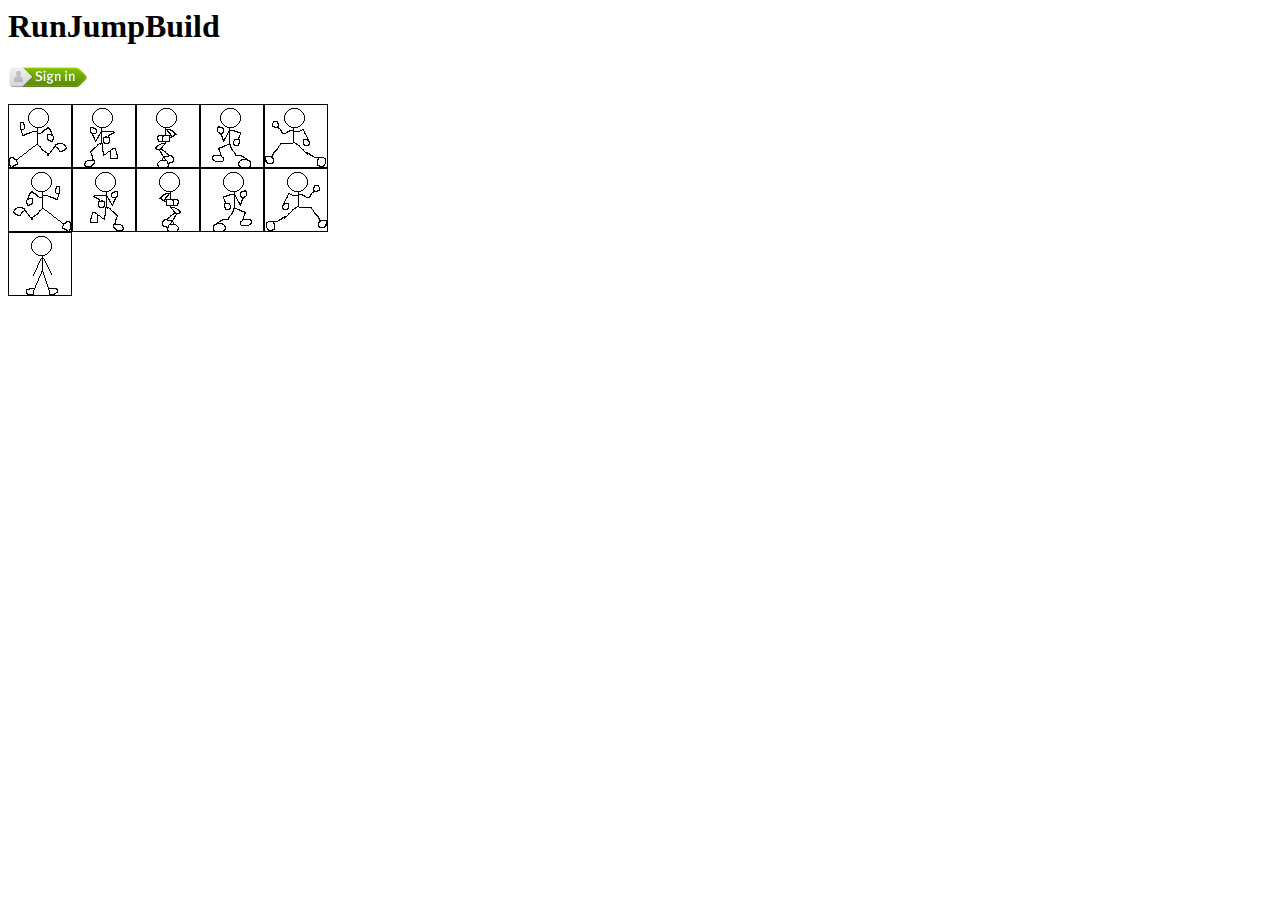
<file: index.html>
<html>
<head>
<title>RunJumpBuild</title>
<script src="https://browserid.org/include.js" type="text/javascript"></script>
<script src="jquery.js" type="text/javascript"></script>
<script src="login.js" type="text/javascript"></script>
</head>
<body>
<h1>RunJumpBuild</h1>
<p><img src="sign_in_green.png" onclick="doBrowserIdLogin();"/></p>
<p id="debug"></p>
<img src="running_human_frames.png"/>
</body>
</html>
</file>
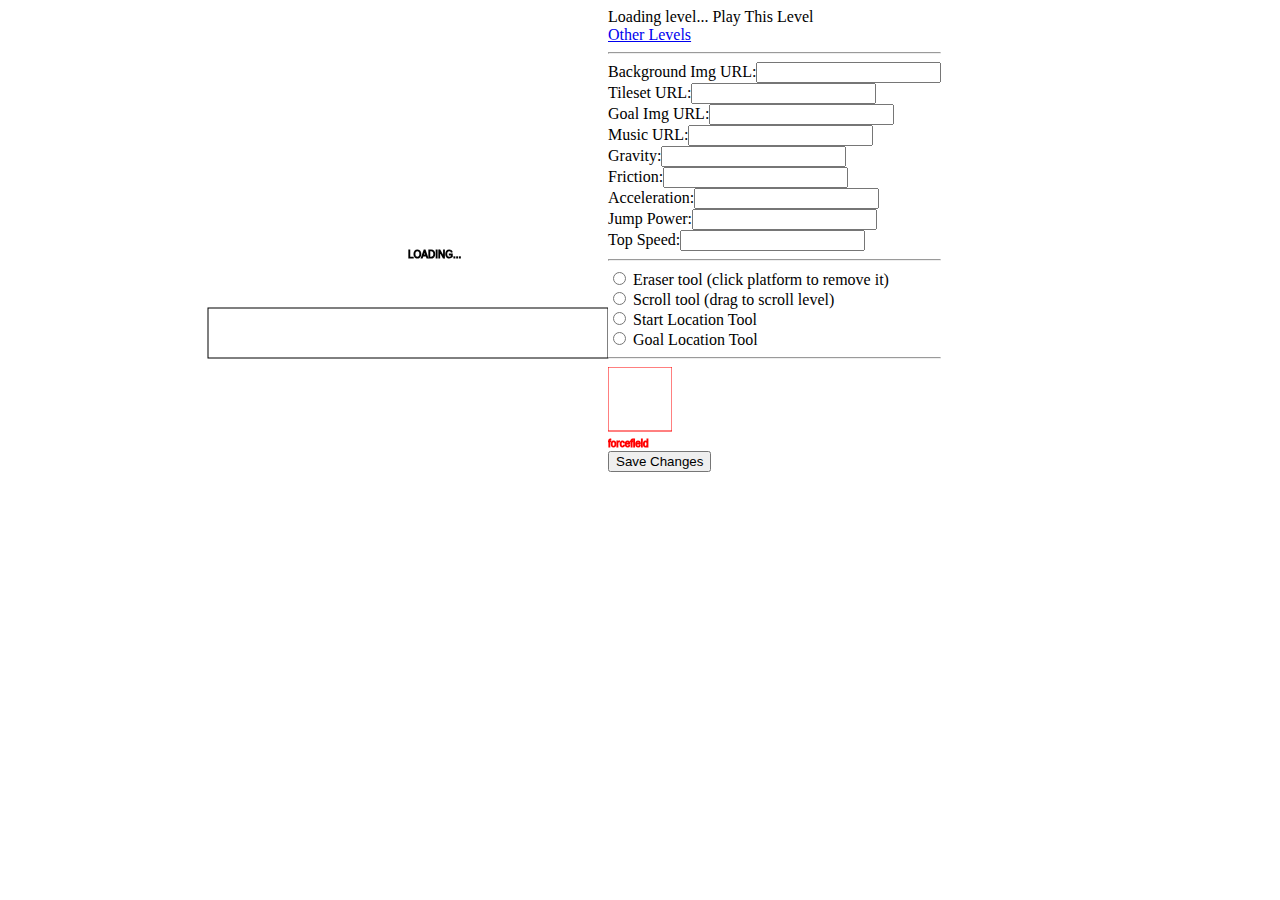
<file: designer.html>
<html>
<head>
  <title>RunJumpBuild - Level Designer</title>
  <script src="jquery.js"></script>
  <script src="webclient_utils.js"></script>
  <script src="webrunner-world.js"></script>
  <script src="webrunner-mobs.js"></script>
  <script src="webrunner-edit.js"></script>
</head>
<body>
  <canvas style="float: left" id="design-canvas" 
	  width="600" height="400"></canvas>
  <div id="tools" style="float:left">
    <span id="debug"></span>
    <a id="play-this">Play This Level</a><br/>
    <a href="listlevels.py">Other Levels</a><br/>
    <hr/>
    <label for="level-bg-url">Background Img URL:</label><input type="text" id="level-bg-url"/><br>
    <label for="level-tileset-url">Tileset URL:</label><input type="text" id="level-tileset-url"/><br>
    <label for="level-goal-url">Goal Img URL:</label><input type="text" id="level-goal-url"/><br>
    <label for="level-music-url">Music URL:</label><input type="text" id="level-music-url"/><br>
    <label for="gravity">Gravity:</label><input type="text" id="gravity"/><br>
    <label for="friction">Friction:</label><input type="text" id="friction"/><br>
    <label for="acceleration">Acceleration:</label><input type="text" id="acceleration"/><br>
    <label for="jump-power">Jump Power:</label><input type="text" id="jump-power"/><br>
    <label for="top-speed">Top Speed:</label><input type="text" id="top-speed"/><br>
    <hr/>
    <input type="radio" name="tools" value="eraser" id="eraser-tool"/>
    <label for="eraser-tool">Eraser tool (click platform to remove it)</label><br>
    <input type="radio" name="tools" value="scroll" id="scroll-tool"/>
    <label for="scroll-tool">Scroll tool (drag to scroll level)</label><br>
    <input type="radio" name="tools" value="start" id="start-tool"/>
    <label for="start-tool">Start Location Tool</label><br>
    <input type="radio" name="tools" value="goal" id="goal-tool"/>
    <label for="goal-tool">Goal Location Tool</label><br>
    <hr/>
    <div id="more-tools"></div>
    <button onclick="saveChanges();">Save Changes</button><br>
  </div>

</body>
</html>
</file>
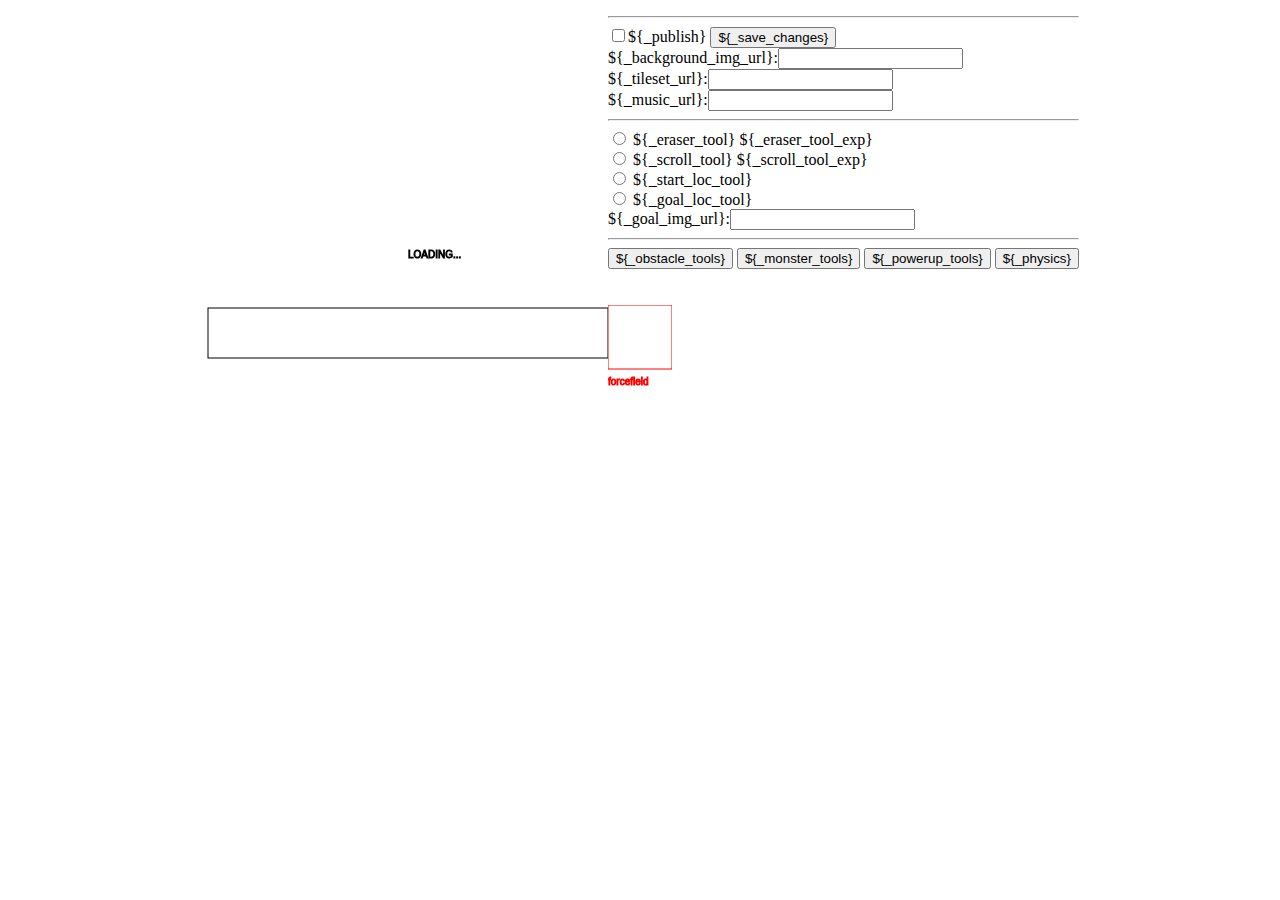
<file: editoffline.html>
<html>
<head>
  <meta http-equiv="content-type" content="text/html; charset=UTF-8">
  <title>RunJumpBuild &mdash; Offline Level Editor</title>
  <script src="jquery.js"></script>
  <script src="webclient_utils.js"></script>
  <script src="webrunner-world.js"></script>
  <script src="webrunner-mobs.js"></script>
  <script src="offline_level.js"></script>
  <script src="webrunner-edit.js"></script>
  <link href="editor.css" rel="stylesheet" type="text/css">
</head>
<body>
  <canvas style="float: left" id="design-canvas" 
	  width="600" height="400"></canvas>
  <div id="tools" style="float:left">
    <span id="debug"></span>
    <hr/>
    <input type="checkbox" id="publish"/><label for="publish">${_publish}</label>
    <button onclick="saveChanges();">${_save_changes}</button><br>
 
    <label for="level-bg-url">${_background_img_url}:</label><input type="text" id="level-bg-url"/><br>
    <label for="level-tileset-url">${_tileset_url}:</label><input type="text" id="level-tileset-url"/><br>
    <label for="level-music-url">${_music_url}:</label><input type="text" id="level-music-url"/><br>    
    <hr/>
    <input type="radio" name="tools" value="eraser" id="eraser-tool"/>
    <label for="eraser-tool">${_eraser_tool} ${_eraser_tool_exp}</label><br>
    <input type="radio" name="tools" value="scroll" id="scroll-tool"/>
    <label for="scroll-tool">${_scroll_tool} ${_scroll_tool_exp}</label><br>
    <input type="radio" name="tools" value="start" id="start-tool"/>
    <label for="start-tool">${_start_loc_tool}</label><br>
    <input type="radio" name="tools" value="goal" id="goal-tool"/>
    <label for="goal-tool">${_goal_loc_tool}</label><br>
    <label for="level-goal-url">${_goal_img_url}:</label><input type="text"     id="level-goal-url"/><br>
    <hr/>
    <div id="more-tools">
      <button onclick="showhide('more-obstacle-tools');">${_obstacle_tools} </button>
      <button onclick="showhide('more-monster-tools');">${_monster_tools}</button>
      <button onclick="showhide('more-powerup-tools');">${_powerup_tools}</button>
      <button onclick="showhide('physics-props');">${_physics}</button>
      <div id="more-obstacle-tools" class="hidden-panel">
      </div><br/>
      <div id="more-monster-tools" class="hidden-panel">
      </div><br/>
      <div id="more-powerup-tools" class="hidden-panel">
      </div><br/>
      <div id="physics-props" class="hidden-panel">
    <label for="gravity">${_gravity}:</label><input type="text" id="gravity"/><br>
    <label for="groundFriction">${_ground_friction}:</label><input type="text" id="groundFriction"/><br>
    <label for="airFriction">${_air_friction}:</label><input type="text" id="airFriction"/><br>
    <label for="groundAcceleration">${_ground_accel}:</label><input type="text" id="groundAcceleration"/><br>
    <label for="airAcceleration">${_air_accel}:</label><input type="text" id="airAcceleration"/><br>
    <label for="groundDeceleration">${_ground_decel}:</label><input type="text" id="groundDeceleration"/><br>
    <label for="airDeceleration">${_air_decel}:</label><input type="text" id="airDeceleration"/><br>
    <label for="jump-power">${_jump_power}:</label><input type="text" id="jumpPower"/><br>
    <label for="top-speed">${_top_speed}:</label><input type="text" id="topSpeed"/><br>
    </div>

    </div>
  </div>
  <span id="localized_strings" style="display:none">
{
  "_runjumpbuild": "ラン・ジャンプ・ビルド",
  "_all_levels": "全てのゲーム",
  "_welcome": "ようこそ",
  "_published_levels": "公開されているステージ",
  "_title": "タイトル",
  "_last_modified": "更新日時",
  "_creator": "作者",
  "_your_time": "あなたのベストタイム",
  "_best_time": "ベストタイム",
  "_your_levels": "あなたの状況",
  "_published": "公開",
  "_new_level_name": "新しいステージ",
  "_create_level": "ステージを作る",
  "_your_player_data": "プレイヤーのデータ",
  "_player_name": "名前",
  "_your_avatar": "あなたのキャラクタ",
  "_save_changes": "保存する",
  "_play": "チャレンジする",
  "_edit": "変更する",
  "_hi": "おおい",
  "_level_name": "このステージは",
  "_game_instructions": "矢印キーで動く。スペースバーで跳ぶ。",
  "_other_levels": "他のステージ",
  "_time": "時間",
  "_useless_trinkets": "お宝",
  "_winning": "やったね！大成功だ！",
  "_saving_score": "スコア保存中。。。",
  "_lose_monster": "食べられたよ。。",
  "_reload_play_again": "リロードして再チャレンジ！",
  "_lose_falling": "落ちたよ。。",
  "_level_designer": "ステージの設計",
  "_play_this_level": "このステージをチャレンジ！",
  "_background_img_url": "背景画像のURL",
  "_tileset_url": "タイルセットのURL",
  "_goal_img_url": "ゴール画像のURL",
  "_music_url": "BGMのURL",
  "_gravity": "重力",
  "_ground_friction": "摩擦",
  "_air_friction": "空気抵抗",
  "_ground_accel": "地上での加速度",
  "_air_accel": "空での加速度",
  "_ground_decel": "地上での減速度",
  "_air_decel": "空での減速度",
  "_jump_power": "跳躍のパワー",
  "_top_speed": "最高速度",
  "_eraser_tool": "消しゴムツール",
  "_eraser_tool_exp": "(消したい物をクリックして)",
  "_scroll_tool": "スクロールツール",
  "_scroll_tool_exp": "(ステージをスクロールするためにドラッグして)",
  "_start_loc_tool": "スタート設置ツール",
  "_goal_loc_tool": "ゴール設置ツール",
  "_start":"スタート",
  "_goal":"ゴール",
  "_publish": "このステージを公開する",
  "_lang_pref": "言語",
  "_this_language": "日本語",
  "_you": "あなた",
  "_nobody": "誰もいない",
  "_nobody_yet": "まだ誰もクリアしていません",
  "_published_yes": "公開中",
  "_published_no": "未公開",
  "_other_player_score": "%(player)s さんの成績：%(time)s お宝 %(trinkets)d 個",
  "_your_score": "%(time)s お宝 %(trinkets)d 個",
  "_obstacle_tools": "障害物ツール",
  "_monster_tools": "モンスターツール",
  "_powerup_tools": "パワーアップツール",
  "_physics": "物理",
  "_show_hide": "開く／閉じる",
  "_code_editor": "コードエディタ",
  "_nugget_id": "nugget id",
  "_nugget_name": "nugget name",	
  "_nugget_type": "nugget type",
  "_save_code": "コードを保存する",
  "_test_code": "コードをテストする"
}
  </span>

</body>
</html>
</file>
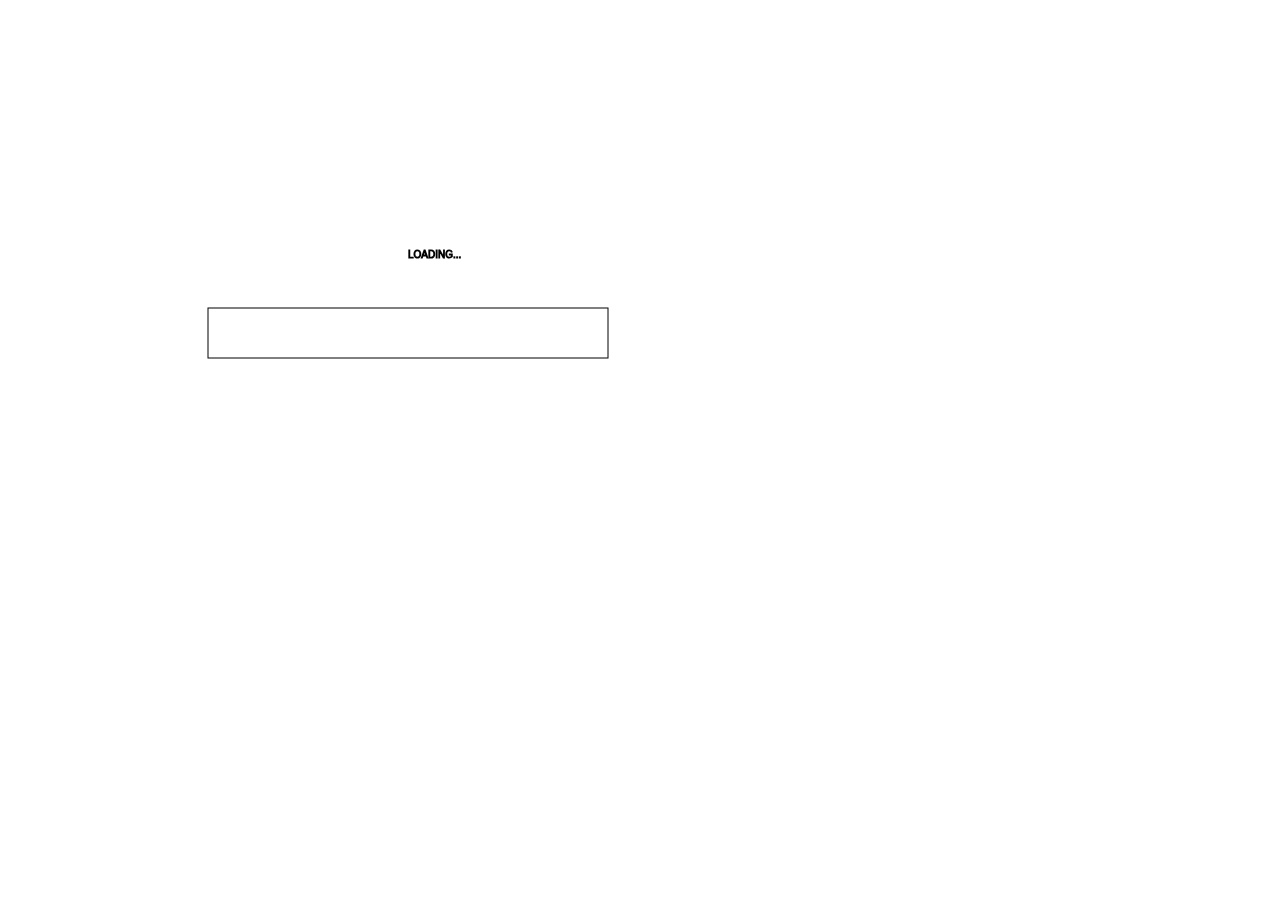
<file: playoffline.html>
<html><head>
<meta http-equiv="content-type" content="text/html; charset=UTF-8">
  <title>RunJumpBuild</title>
  <script src="jquery.js"></script>
  <script src="webclient_utils.js"></script>
  <script src="webrunner-world.js"></script>
  <script src="webrunner-mobs.js"></script>
  <script src="offline_level.js"></script>
  <script src="webrunner-play.js"></script>
</head>
<body>
  <h2 id="output"></h2>
  <canvas id="game-canvas" width="800" height="600"></canvas>
  <span style="display:none;" id="avatarURL">running_human_frames.png</span>
  <span id="debug"></span>
  <audio id="bgm" preload="auto" autobuffer="true" loop="true"></audio>
  <audio id="death-sfx" preload="auto" autobuffer="true" src="sfx/death.ogg"></audio>
  <audio id="victory-sfx" preload="auto" autobuffer="true" src="sfx/victory.ogg"></audio>
  <audio id="jump-sfx" preload="auto" autobuffer="true" src="sfx/jump.ogg"></audio>
  <audio id="bonk-sfx" preload="auto" autobuffer="true" src="sfx/donk.ogg"></audio>

  <audio id="crunch-sfx" preload="auto" autobuffer="true" src="sfx/crunch.ogg"></audio>
  <audio id="kaching-sfx" preload="auto" autobuffer="true" src="sfx/kaching.ogg"></audio>
  <span id="localized_strings" style="display:none">
{
  "_runjumpbuild": "ラン・ジャンプ・ビルド",
  "_all_levels": "全てのゲーム",
  "_welcome": "ようこそ",
  "_published_levels": "公開されているステージ",
  "_title": "タイトル",
  "_last_modified": "更新日時",
  "_creator": "作者",
  "_your_time": "あなたのベストタイム",
  "_best_time": "ベストタイム",
  "_your_levels": "あなたの状況",
  "_published": "公開",
  "_new_level_name": "新しいステージ",
  "_create_level": "ステージを作る",
  "_your_player_data": "プレイヤーのデータ",
  "_player_name": "名前",
  "_your_avatar": "あなたのキャラクタ",
  "_save_changes": "保存する",
  "_play": "チャレンジする",
  "_edit": "変更する",
  "_hi": "おおい",
  "_level_name": "このステージは",
  "_game_instructions": "矢印キーで動く。スペースバーで跳ぶ。",
  "_other_levels": "他のステージ",
  "_time": "時間",
  "_useless_trinkets": "お宝",
  "_winning": "やったね！大成功だ！",
  "_saving_score": "スコア保存中。。。",
  "_lose_monster": "食べられたよ。。",
  "_reload_play_again": "リロードして再チャレンジ！",
  "_lose_falling": "落ちたよ。。",
  "_level_designer": "ステージの設計",
  "_play_this_level": "このステージをチャレンジ！",
  "_background_img_url": "背景画像のURL",
  "_tileset_url": "タイルセットのURL",
  "_goal_img_url": "ゴール画像のURL",
  "_music_url": "BGMのURL",
  "_gravity": "重力",
  "_ground_friction": "摩擦",
  "_air_friction": "空気抵抗",
  "_ground_accel": "地上での加速度",
  "_air_accel": "空での加速度",
  "_ground_decel": "地上での減速度",
  "_air_decel": "空での減速度",
  "_jump_power": "跳躍のパワー",
  "_top_speed": "最高速度",
  "_eraser_tool": "消しゴムツール",
  "_eraser_tool_exp": "(消したい物をクリックして)",
  "_scroll_tool": "スクロールツール",
  "_scroll_tool_exp": "(ステージをスクロールするためにドラッグして)",
  "_start_loc_tool": "スタート設置ツール",
  "_goal_loc_tool": "ゴール設置ツール",
  "_start":"スタート",
  "_goal":"ゴール",
  "_publish": "このステージを公開する",
  "_lang_pref": "言語",
  "_this_language": "日本語",
  "_you": "あなた",
  "_nobody": "誰もいない",
  "_nobody_yet": "まだ誰もクリアしていません",
  "_published_yes": "公開中",
  "_published_no": "未公開",
  "_other_player_score": "%(player)s さんの成績：%(time)s お宝 %(trinkets)d 個",
  "_your_score": "%(time)s お宝 %(trinkets)d 個",
  "_obstacle_tools": "障害物ツール",
  "_monster_tools": "モンスターツール",
  "_powerup_tools": "パワーアップツール",
  "_physics": "物理",
  "_show_hide": "開く／閉じる",
  "_code_editor": "コードエディタ",
  "_nugget_id": "nugget id",
  "_nugget_name": "nugget name",	
  "_nugget_type": "nugget type",
  "_save_code": "コードを保存する",
  "_test_code": "コードをテストする"
}
  </span>

</body></html>
</file>
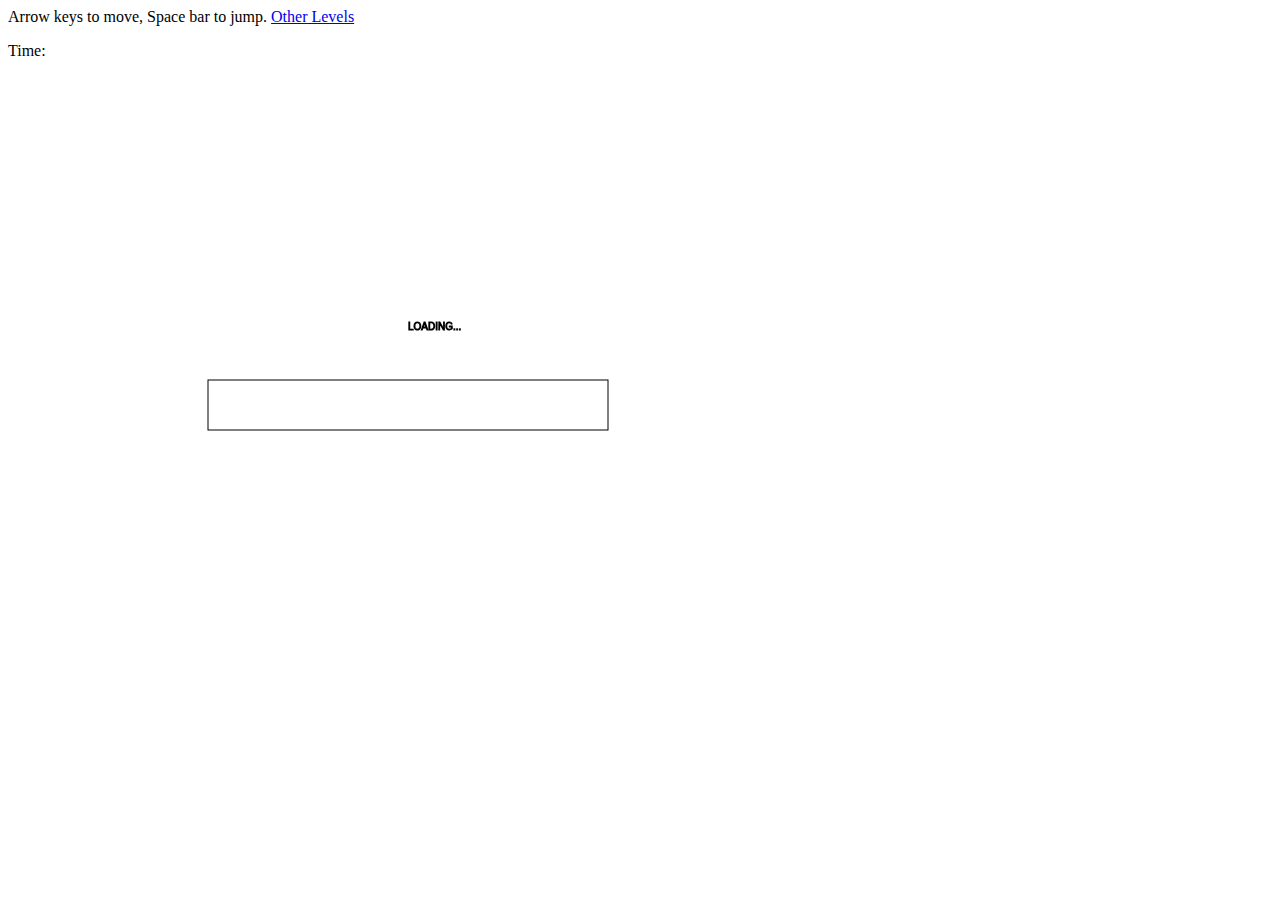
<file: webrunner.html>
<html><head>
<meta http-equiv="content-type" content="text/html; charset=UTF-8">
  <title>Webrunner</title>
  <script src="jquery.js"></script>
  <script src="webclient_utils.js"></script>
  <script src="webrunner-world.js"></script>
  <script src="webrunner-play.js"></script>
</head>
<body>
  <p>Arrow keys to move, Space bar to jump.  <a href="listlevels.py">Other Levels</a></p>
  <p>Time: <span id="timer"></span>&nbsp;<h2 id="output"></h2></p>
  <canvas id="game-canvas" width="800" height="600"></canvas>
</body></html>
</file>
<file: editor.css>
.hidden-panel {
   display: none;
}
.fancybutton {
   float: left;
}
.selected {
    border-color: black;
    border-style: solid;
    border-width: 1px;
}
</file>
